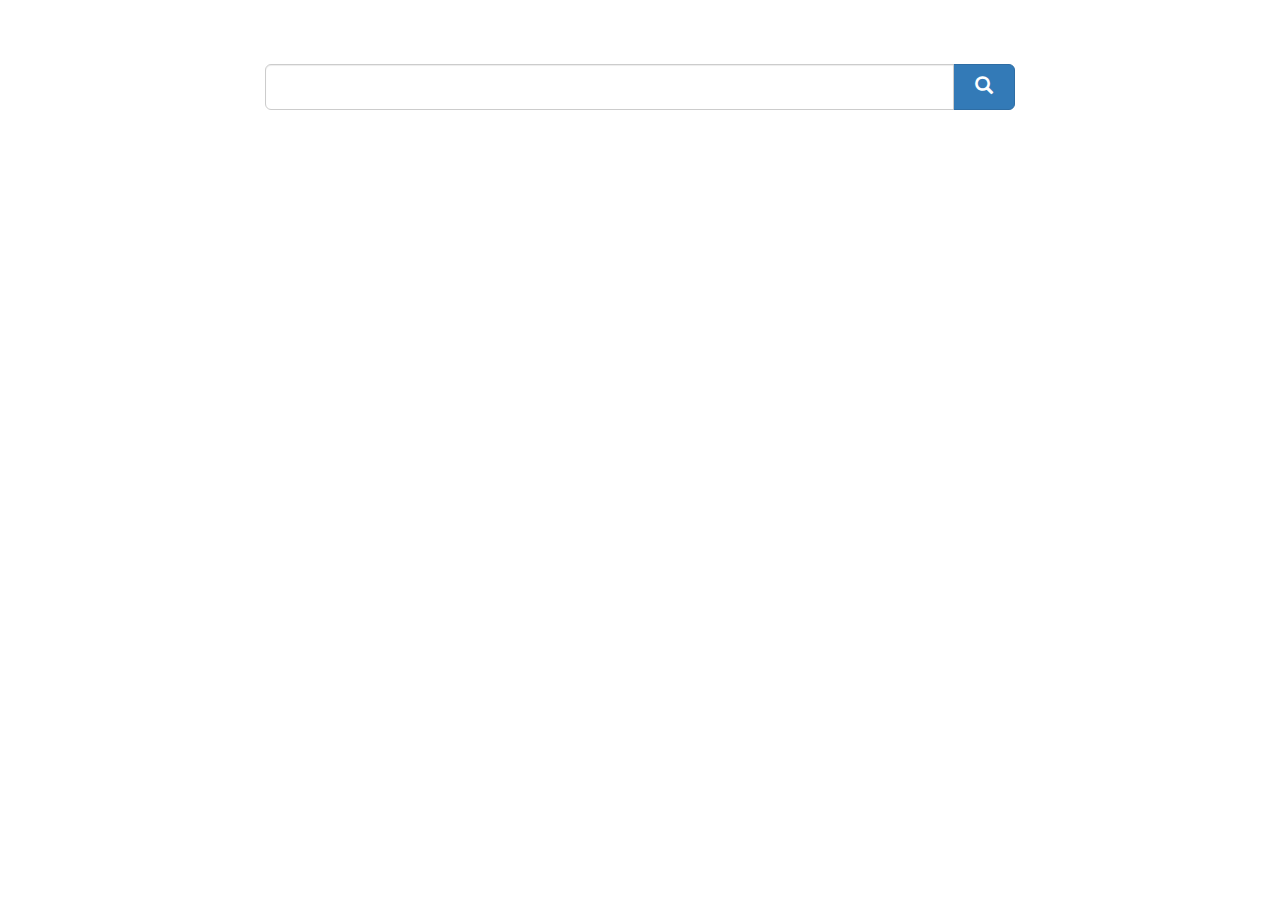
<file: index.html>
<!DOCTYPE html>
<html lang="en">
  <head>
    <meta charset="utf-8" />
    <meta http-equiv="X-UA-Compatible" content="IE=edge" />
    <meta name="viewport" content="width=device-width, initial-scale=1" />
    <meta name="description" content="Searsia search client" />
    <meta name="author" content="Searsia.org" />
    <link id="favicon" rel="icon" type="image/png" href="images/search.png" />
    <link rel="stylesheet" href="css/bootstrap.min.css" />
    <link rel="stylesheet" href="css/searsia.css" />
    <title>Search</title>
  </head>

  <body>

    <div class="container theme-home">

      <div class="row">
        <div class="col-md-2">
        </div>
        <div class="col-md-8">
          <div class="searsia-home">
            <div id="searsia-banner" class="searsia-banner" style="display:none">
            </div>
            <form id="searsia-form" action="search.html">
             <div id="searsia-suggestions" class="input-group input-group-lg">
               <input id="searsia-input" type="text" name="q" class="form-control typeahead" value="" />
                <span class="input-group-btn">
                  <button class="btn btn-primary" type="submit" value="submit">
                    &nbsp;<span class="glyphicon glyphicon-search" aria-hidden="true"></span>&nbsp;
                    <span class="sr-only">Search</span>
                  </button>
                </span>
             </div>
            </form>
            <div class="searsia-bottom-home" id="searsia-alert-bottom">
            </div>
          </div>
        </div>
        <div class="col-md-2">
        </div>
      </div>
   
    </div> <!-- /container -->
    <script src="js/jquery.min.js"></script>
    <script src="js/bootstrap.min.js"></script>
    <script src="js/typeahead.bundle.min.js"></script>
    <script src="js/searsia.js"></script>
    <script> <!--
      $(document).ready(function () {
        initClient();
        connectToServer();
      });
      -->
    </script>
  </body>
</html>
</file>
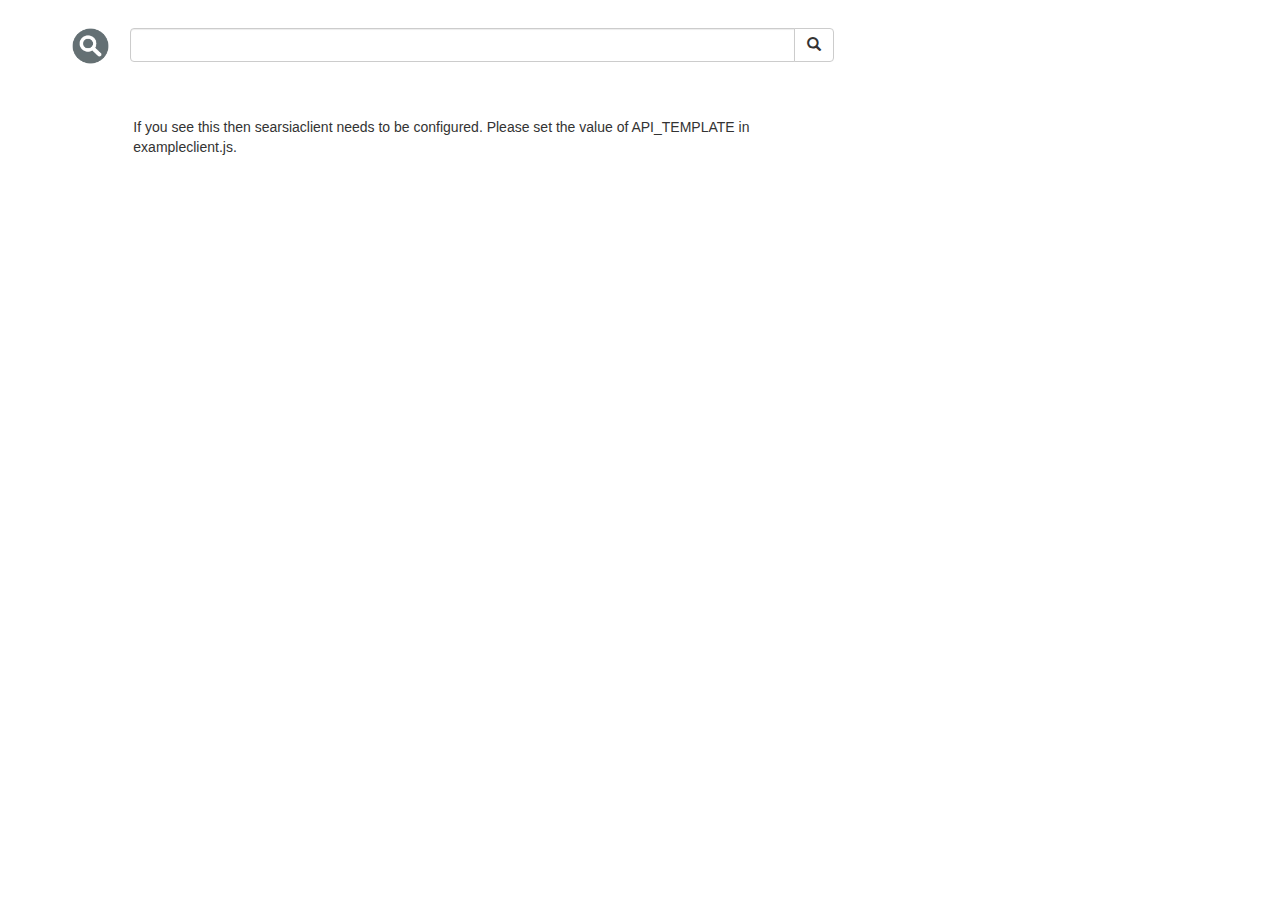
<file: search.html>
<!DOCTYPE html>
<html lang="en">
  <head>
    <meta charset="utf-8" />
    <meta http-equiv="X-UA-Compatible" content="IE=edge" />
    <meta name="viewport" content="width=device-width, initial-scale=1" />
    <meta name="description" content="Searsia search client" />
    <meta name="author" content="Searsia.org" />
    <meta name="referrer" content="no-referrer">
    <link id="favicon" rel="icon" type="image/png" href="images/search.png" />
    <link rel="stylesheet" href="css/bootstrap.min.css" />
    <link rel="stylesheet" href="css/searsia.css" />
    <title>Search</title>
  </head>

  <body>

    <div class="container-fluid theme-search">

      <div class="row">
        <div class="col-md-8">
          <div class="searsia-icon">
             <a href="index.html"><img src="images/search.png" alt="" /></a>
          </div>
          <div class="searsia-form">
            <form id="searsia-form">
             <div class="input-group">
               <input id="searsia-input" type="text" name="q" class="form-control" value="" />
                <span class="input-group-btn">
                  <button class="btn btn-default" type="submit" value="submit">
                    <span class="glyphicon glyphicon-search" aria-hidden="true"></span>
                    <span class="sr-only">Search</span>
                  </button>
                </span>
             </div>
            </form>
          </div>
          <div>
            <div class="searsia-top" id="searsia-alert-top"></div>
            <div>&nbsp;</div>
          </div>
        </div>
        <div class="col-md-4">
        </div>
      </div>

      <div class="row">
        <div class="col-md-1">
        </div>
        <div class="col-md-7">
          <div id="searsia-results-1"></div>
          <div id="searsia-results-2"></div>
          <div id="searsia-results-3"></div>
        </div>
        <div class="col-md-4">
          <div id="searsia-sidebar-1"></div>
        </div>
      </div>

      <div class="row">
        <div class="col-md-1">
        </div>
        <div class="col-md-7">
          <div id="searsia-results-4"></div>
          <div class="searsia-bottom" id="searsia-alert-bottom">
            <noscript>Enable Javascript and use a modern browser to use Search</noscript>
          </div>
        </div>
        <div class="col-md-4">
          <div id="searsia-sidebar-2"></div>
        </div>
      </div>

    </div> <!-- /container -->

    <script src="js/jquery.min.js"></script>
    <script src="js/bootstrap.min.js"></script>
    <script src="js/typeahead.bundle.min.js"></script>
    <script src="js/searsia.js"></script>
    <script src="js/exampleclient.js"></script>

  </body>
</html>
</file>
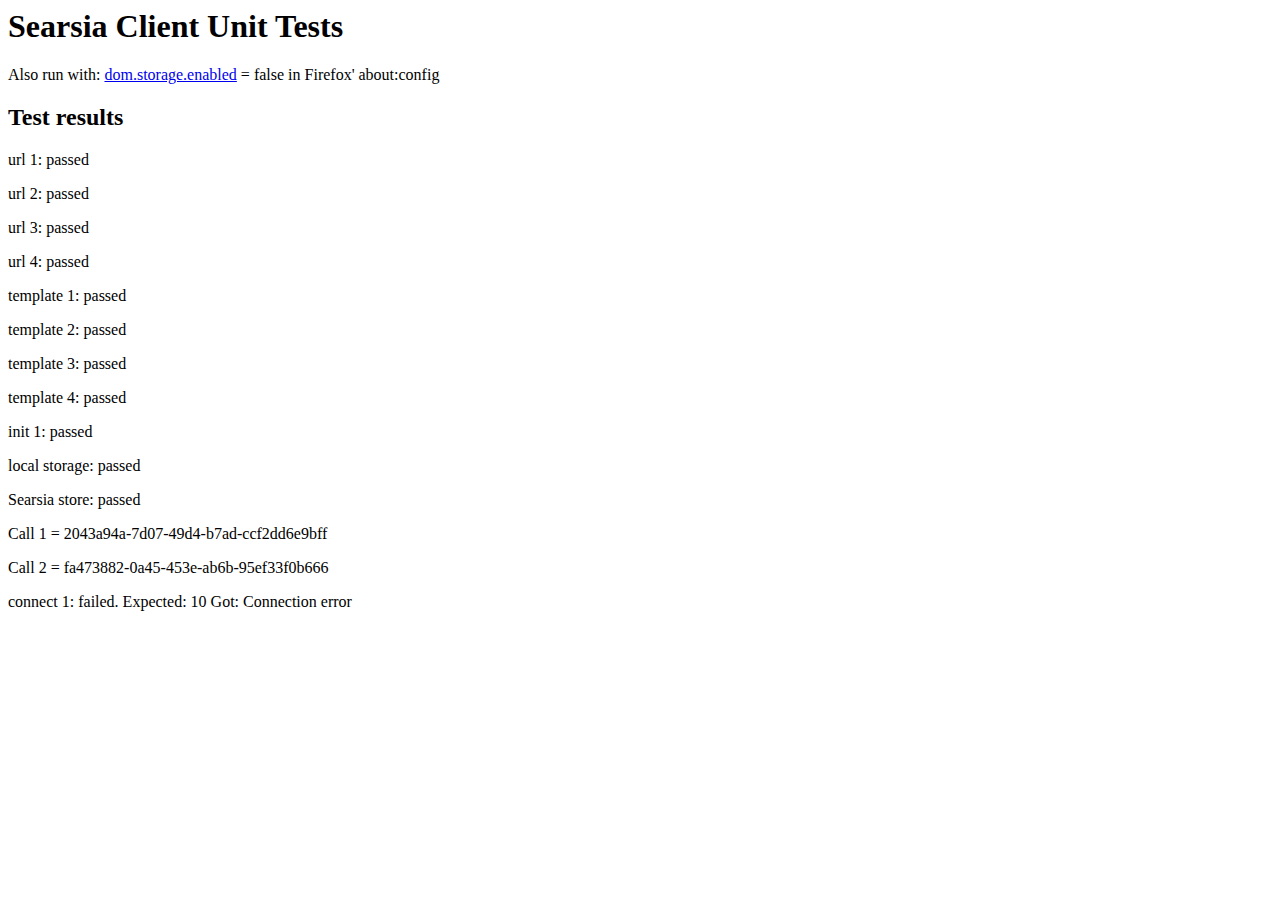
<file: test.html>
<html>
  <head>
    <meta charset="utf-8" />
    <title>Searsia Client Unit Tests</title>
  </head>
  <body>
    <h1>Searsia Client Unit Tests</h1>
    <p>Also run with: <a href="http://kb.mozillazine.org/Dom.storage.enabled">dom.storage.enabled</a> = false in Firefox' about:config</p>
    <h2>Test results</h2>
    <div id="testresults"></div>
    <script src="js/jquery.min.js"></script>
    <script src="js/searsia.js"></script>
    <script> <!--

      function printText(text) {
        var node = document.createElement("p")
        var textnode = document.createTextNode(text)
        node.appendChild(textnode)
        document.getElementById("testresults").appendChild(node)
      }

      function printObject(object) {
        printText(JSON.stringify(object))
      }

      function printTestEquals(name, expected, result) {
        var text = name
        if (expected === result) {
          text += ': passed'
        } else {
          text += ': failed. Expected: ' + expected +' Got: ' + result
        }
        printText(text)
      } 

      function printTestAtleast(name, expected, result) {
        var text = name
        if (result >= expected) {
          text += ': passed'
        } else {
          text += ': failed. Expected at least: ' + expected +' Got: ' + result
        }
        printText(text)
      } 

      function printTestIsNull(name, result) {
        var text = name
        if (result == null) {
          text += ': passed'
        } else {
          text += ': failed. Expected null. Got: ' + result
        }
        printText(text)
      }

      function printUnitTestConnect(object) {
        var len
        if (object != null && object.hits != null) {
          len = object.hits.length
        } else {
          len = object.error
        }
        printTestEquals('connect 1', 10, len)
      }

      function printUnitTestSearch(object) {
        var len, result
        if (object != null && object.hits != null) {
          len = object.hits.length
        } else {
          len = object.error
        }
        result = ' '
        if (object.sessionid) {
          result += object.sessionid
        }
        if (object.rank) {
          result += ' ' + object.rank
        }
        if (object.resource && object.resource.id) {
          result += ' (' + object.resource.id + ')'
        }
        if (object.status) {
          if (object.status === 'start') {
            printTestEquals('start' + result, 'start', object.status)
          } else if (object.status === 'done') {
            printTestEquals('final' + result, 'done', object.status)
          } else if (object.status === 'hits') {
            printTestAtleast('hits' + result, 4, len)
          }
        }
      }

      try { window.localStorage.clear() } catch (ignore) { }

      // correctUrl and fillUrlTemplate
      var template = 'https://drsheetmusic.com/searsia/index.json?q={searchTerms}&page={startPage?}&type={resultType?}&optional={optional?}'
      printTestEquals('url 1', 'https://drsheetmusic.com/searsia/boo.html', searsia.correctUrl(template, 'boo.html'))
      printTestEquals('url 2', 'https://drsheetmusic.com/boo.html', searsia.correctUrl(template, '/boo.html'))
      printTestEquals('url 3', 'http://searsia.org', searsia.correctUrl(template, 'http://searsia.org'))
      printTestEquals('url 4', '//searsia.org', searsia.correctUrl(template, '//searsia.org'))
      printTestEquals('template 1', 'https://drsheetmusic.com/searsia/index.json?q=boo+baa&page=2&type=&optional=', 
        searsia.fillUrlTemplate(template, 'boo+baa', 2, null, null))
      printTestEquals('template 2', 'https://drsheetmusic.com/searsia/index.json?q=test&page=1&type=&optional=',
        searsia.fillUrlTemplate(template, 'test', null, null, null))
      printTestEquals('template 3', 'https://drsheetmusic.com/searsia/test.json?q=other&page=1&type=&optional=', 
        searsia.fillUrlTemplate(template, 'other', '1', 'test', null))
      printTestEquals('template 4', 'https://drsheetmusic.com/searsia/view.json?q=help&page=1&type=video&optional=', 
        searsia.fillUrlTemplate(template, 'help', 1, 'view', 'video'))

      // init
      var teststring = 'do not remove this, please.'
      var field = 'foo'
      window.localStorage[field] = teststring
      window.localStorage['searsia-' + field] = 'please remove'
      printTestIsNull('init 1', searsia.initClient(template))
      printTestEquals('local storage', teststring, window.localStorage[field])
      printTestIsNull('Searsia store', window.localStorage['searsia-' + field])

 
      // connect
      searsia.connectToServer(printUnitTestConnect)
   
      // search
      var params1 = { 'q': 'mozart', 'p': '1' }
      var id1 = searsia.searchFederated(params1, printUnitTestSearch)
      printText('Call 1 = ' + id1);
      var params2 = { 'q': 'bach', 'p': '1' }
      var id2 = searsia.searchFederated(params2, printUnitTestSearch)
      printText('Call 2 = ' + id2);

      -->
    </script>
  </body>
</html>
</file>
<file: css/searsia.css>
body {
  padding-top: 0px;
}

.theme-search {
  margin: 2em 1em;
}

.theme-search .panel {
  margin-bottom:40px;
}

.theme-search .panel .panel-heading {
  text-align:center;
}

.theme-search > p > .btn {
  margin: 5px 0;
} 

.theme-home {
  padding-top: 5%;
} 

.theme-settings {
  padding-top: 4%;
}

.searsia-home img {
  display: block;
  margin-left: auto;
  margin-right: auto;
  height:auto;
  max-width:100%;
  margin-bottom:2em;
}

.searsia-settings .form-group label {
  overflow: hidden;
  white-space: nowrap;
  text-align: right;
}

.searsia-banner img {
  width:100%;
  max-width:480px;
}

.searsia-icon {
  width: 12.5%;
  float:left;
} 

@media (max-width: 992px) {
  .searsia-icon {
    width: 8.333%;
    float:left;
  }
}

.searsia-icon img {
  display: block;
  height: 2.6em;
  width: 2.6em;
  margin-top: 0px;
  margin-left: auto;
  margin-right: 1.5em;
  margin-bottom:3em;
}

.searsia-top {
  color: gray;
  margin:0.8em 2em 0.2em 0.0em;
  height:1.4em;
  text-overflow:ellipsis;
  overflow:hidden;
  box-sizing:content-box;
  -moz-box-sizing:content-box;

}

.searsia-bottom {
}

.searsia-bottom img {
  display: block;
  height: 1.6em;
  margin-bottom:1em;
}

.searsia-bottom-home {
  color: black;
  margin:4.0em 1.0em 0.2em 0.0em;
  text-align: center;
}

.searsia-form {
  max-width:960px;
}

.bs-footer{
  padding-top:32px;
  padding-bottom:80px;
  margin-top:80px;
  color:#777;
  text-align:left;
  border-top:1px solid #e5e5e5;
  background: #fefefe;
}

.bs-footer b {
    font-size:0.8em;
    opacity:0.7;
    display:inline-block;
    padding:0 0.5em 0 0.5em;
    margin:0.25em 0 0.25em 0;
    border:1px solid rgba(0,0,0,0.2);
    border-radius: 3px;
}

.bs-footer img {
    width:80%;
    height:auto;
    margin: 0.5em 0 0.5em 0;
    opacity:0.3;
}

.panel .search-result:last-child {
    margin-bottom:8px;
}

.search-result {
  margin-bottom:48px;
  max-width:860px;
}

.search-result > p > a {
  color:green;
  text-decoration: none;
}

.search-result > p > a:hover {
  text-decoration: underline;
}

.search-result h4 {
    display: block;
    font-size: 1.4em;
    color: gray;
    margin-top: 0.1em;
    margin-bottom: 0.1em;
    margin-left: 0;
    margin-right: 0;
}

.search-result h4 a {
  text-decoration: none;
}

.search-result h4 a:hover {
  text-decoration: underline;
}

.search-result h4 img {
    width:1em;
    height:1em;
    margin-left:16px;
}

.search-result > img {
  height:4.2em;
  max-width:8.4em;
  float:left;
  margin-right:8px;
  margin-top:0px;
  border:1px solid #e0e0e0;
}

.search-result > a > img {
  height:4.2em;
  max-width:8.4em;
  float:left;
  margin-right:8px;
  margin-top:1px;
  border:1px solid #e0e0e0;
}

.sub-result {
  margin-left:3em;
  margin-right:0em;
  margin-bottom:0.8em;
  height:4.2em;
  line-height:1.4;
  clear:both;
}

.sub-result img {
  height:3.7em;
  max-width:6.8em;
  margin-right:1em;
  margin-top:3px;
  float:left;
  border:1px solid #e0e0e0;
}

.sub-result > p {
  height:4.17em;
  margin-right:0.1em;
  text-overflow:ellipsis;
  overflow:hidden; 
  box-sizing:content-box;
  -moz-box-sizing:content-box;
  line-height:1.4;
}

.sub-result > div.descr {
  max-height:2.78em;
  margin-top:0em;
  margin-bottom:0em;
  text-overflow:ellipsis;
  overflow:hidden;
  box-sizing:content-box;
  -moz-box-sizing:content-box;
  line-height:1.4;
}

.sub-result > .descr > a {
  text-decoration: underline;
}

.sub-result > .url {
  height:1.4em;
  margin-top:0em;
  color:gray;
  margin-bottom:16px;
  text-overflow:ellipsis;
  overflow:hidden;
  box-sizing:content-box;
  position:relative;
  -moz-box-sizing:content-box;
  line-height:1.4;
}

.sub-result > .url > a {
  text-decoration: none;
  color: green;
}

.sub-result p a {
  text-decoration: underline;
}

.sub-result-small {
  margin-left:3em;
}

.sub-result-small img {
  height:16px;
  max-width:24px;
  margin-right:1em;
  margin-top:2px;
  float:left;
}

.sub-result-small p {
  height:1.4em;
  margin-right:2em;
  text-overflow:ellipsis;
  overflow:hidden;
  box-sizing:content-box;
  -moz-box-sizing:content-box;
  line-height:1.4;
}

.sub-result-small p a {
  text-decoration: underline;
}

.search-result img.sub-image {
  height:6.6em;
  margin-right:4px;
  margin-bottom:8px;
  max-width:12.5em;
}

.twitter-typeahead {
  width:100%;
}

.input-group .twitter-typeahead input  {
  height: 34px;
  margin-top: 4px;
}

.input-group-lg .twitter-typeahead input  {
  height: 46px;
  padding: 10px 16px;
  font-size: 18px;
  line-height: 1.3333333;
  border-radius: 6px;
}

.tt-menu {
  min-width: 100px;
  margin-top: 2px;
  padding: 5px 0;
  background-color: #fff;
  border: 1px solid #ccc;
  border: 1px solid rgba(0,0,0,.2);
  *border-right-width: 2px;
  *border-bottom-width: 2px;
  -webkit-border-radius: 6px;
     -moz-border-radius: 6px;
          border-radius: 6px;
  -webkit-box-shadow: 0 5px 10px rgba(0,0,0,.2);
     -moz-box-shadow: 0 5px 10px rgba(0,0,0,.2);
          box-shadow: 0 5px 10px rgba(0,0,0,.2);
  -webkit-background-clip: padding-box;
     -moz-background-clip: padding;
          background-clip: padding-box;
  width:100%;
}

.tt-suggestion {
  display: block;
  padding: 3px 20px;
}

.tt-suggestion.tt-cursor {
  color: #fff;
  background-color: #337ab7;
}

.tt-suggestion.tt-cursor:hover {
  color: #f7f7f7;
  background-color: #286090;
}

.tt-suggestion.tt-is-under-cursor a {
  color: #fff;
}

.tt-suggestion p {
  margin: 0;
}

.tt-selectable {
  cursor: pointer;
}

.tt-selectable:hover {
  background-color: #e7e7e7;
}
</file>
